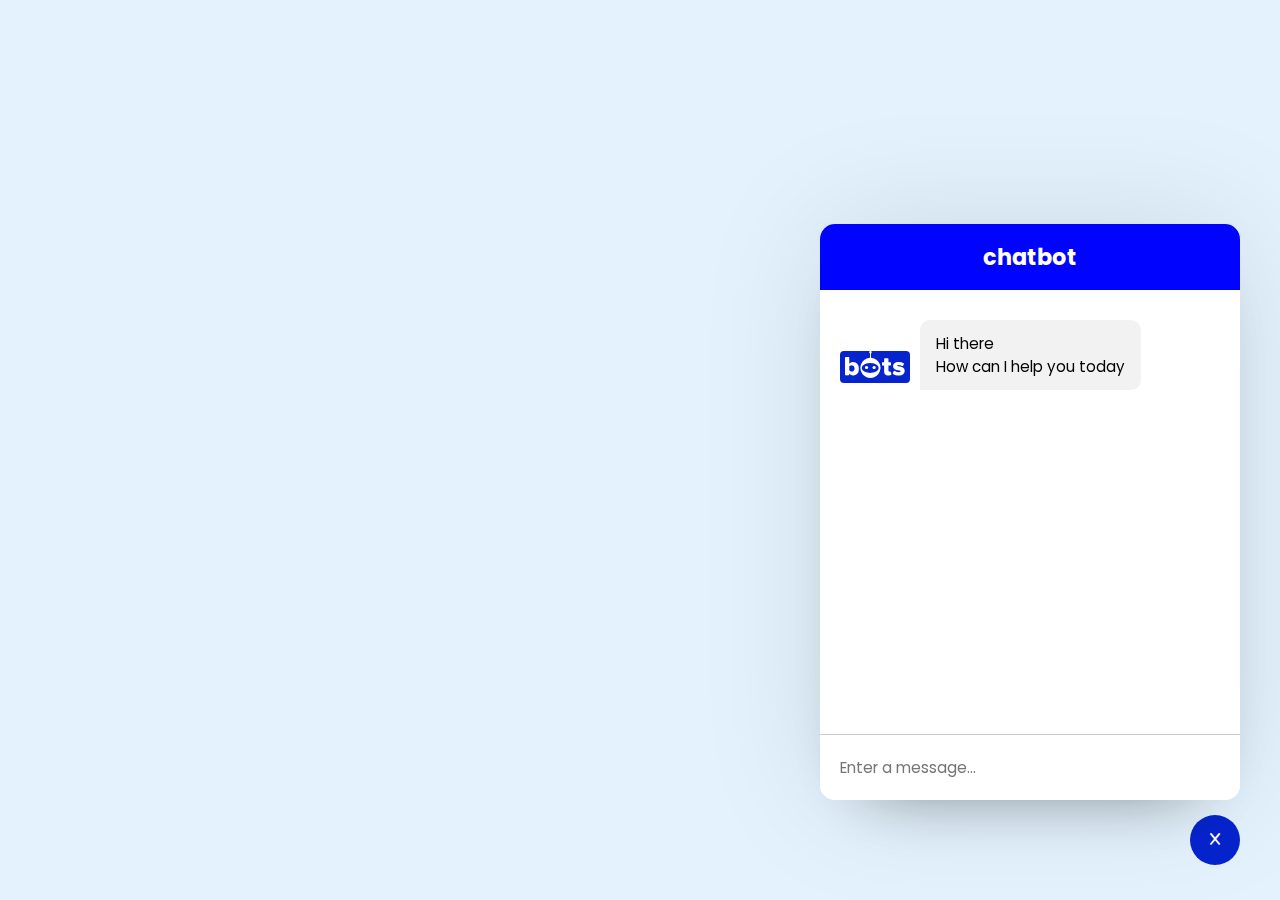
<file: bot/index.html>
<!DOCTYPE html>
<html lang="en">
<head>
    <meta charset="UTF-8">
    <meta name="viewport" content="width=device-width, initial-scale=1.0">
    <title>Document</title>
    <link rel="stylesheet" href="atyle.css">

    <link rel="stylesheet" href="https://cdnjs.cloudflare.com/ajax/libs/font-awesome/6.5.1/css/all.min.css" />
    <script src="script.js" defer></script>
</head>
<body class="show-chatbot">
    <button class="chatbot-toggler">
        <i class="fa-solid fa-message"></i>
        <i class="fa-solid fa-x"></i>
    </button>
    <div class="chatbot">
        <header>
            <h2>chatbot</h2>
            <i class="fa-solid fa-x"></i>
        </header>
        <ul class="chatbox">
            <li class="chat incoming">
                <i class="fa-brands fa-bots" style="font-size: 48px;"></i>
                <p>Hi there <br> How can I help you today</p>
            </li>
        </ul>
        <div class="chat-input">
            <textarea placeholder="Enter a message..." required></textarea>
            <i class="fa-solid fa-arrow-right"></i>
        </div>
    </div>
</body>
</html>
</file>
<file: bot/atyle.css>
@import url('https://fonts.googleapis.com/css2?family=Poppins:wght@400;500;600&display=swap');
* {
    margin: 0;
    padding: 0;
    box-sizing: border-box;
    font-family: "Poppins", sans-serif;
}
body {
    background-color: #E3F2FD;
}
.chatbot-toggler {
    position: fixed;
    right: 40px;
    bottom: 35px;
    height: 50px;
    width: 50px;
    color: #fff;
    border: none;
    display: flex;
    align-items: center;
    justify-content: center;
    outline: none;
    cursor: pointer;
    background: #0624ce;
    border-radius: 50%;
}
.chatbot-toggler i {
    position: absolute;
}
.show-chatbot .chatbot-toggler i:first-child, 
.chatbot-toggler i:last-child {
    opacity: 0;
}
.show-chatbot .chatbot-toggler i:last-child {
    opacity: 1;
}
.chatbot{
    position: fixed;
    right: 40px;
    bottom: 100px;
    width: 420px;
     transform: scale(0.5); /*de qui a y dos mas ocultal el cacirrello del chat */
    opacity: 0;
    pointer-events: none;
    overflow: hidden;
    background: #fff;
    border-radius: 15px;
    box-shadow: 0 0 128px 0 rgba(0, 0, 0, 0.1), 0 32px 64px -48px rgba(0, 0, 0, 0.5);
}
.show-chatbot .chatbot {
    transform: scale(1);
    opacity: 1;
    pointer-events: auto;
}
.chatbot header {
    background-color: rgb(0, 4, 255);
    padding: 16px 0;
    text-align: center;
    position: relative;
}
.chatbot header h2 {
    color: #fff;
    font-size: 1.4rem;
}
.chatbot header i {
    position: absolute;
    right: 20px;
    top: 50%;
    color: #fff;
    cursor: pointer;
    display: none;
    transform: translateY(-50%);
}
.chatbot .chatbox {
    height: 510px;
    overflow-y: auto;
    padding: 30px 20px 70px;
}
.chatbox .chat {
    display: flex;
}
.chatbox .incoming i {
    height: 32px;
    width: 70px;
    color: #fff;
    align-self: flex-end;
    background: #0624ce;
    text-align: center;
    line-height: 32px;
    border-radius: 4px;
    margin: 0 10px 7px 0;
}
.chatbox .outgoing {
    margin: 20px 0;
    justify-content: flex-end;
}
.chatbox .chat p {
    color: #fff;
    max-width: 75%;
    font-size: 0.95rem;
    padding: 12px 16px;
    border-radius: 10px 10px 0 10px;
    background-color: blue;
}
.chatbox .incoming p {
    color: #000;
    background: #f2f2f2;
    border-radius: 10px 10px 10px 0;
}
.chatbot .chat-input {
    position: absolute;
    bottom: 0;
    width: 100%;
    display: flex;
    gap: 5px;
    background: #fff;
    padding: 5px 20px;
    border-top: 1px solid #ccc;
}
.chat-input textarea {
    height: 55px;
    width: 100%;
    border: none;
    outline: none;
    font-size: 0.95rem;
    resize: none;
    padding: 16px 15px 16px 0;
}
.chat-input i {
    align-self: flex-end;
    height: 55px;
    line-height: 55px;
    color: #0624ce;
    font-size: 1.34rem;
    cursor: pointer;
    visibility: hidden;
}
.chat-input textarea:valid ~ i {
    visibility: visible;
}

@media(max-width: 490px) {
    .chatbot {
        right: 0;
        bottom: 0;
        width: 100%;
        height: 100%;
        border-radius: 0;
    }
    .chatbot .chatbox {
        height: 90%;
    }
    .chatbot header i {
        display: block;
    }
}
</file>
